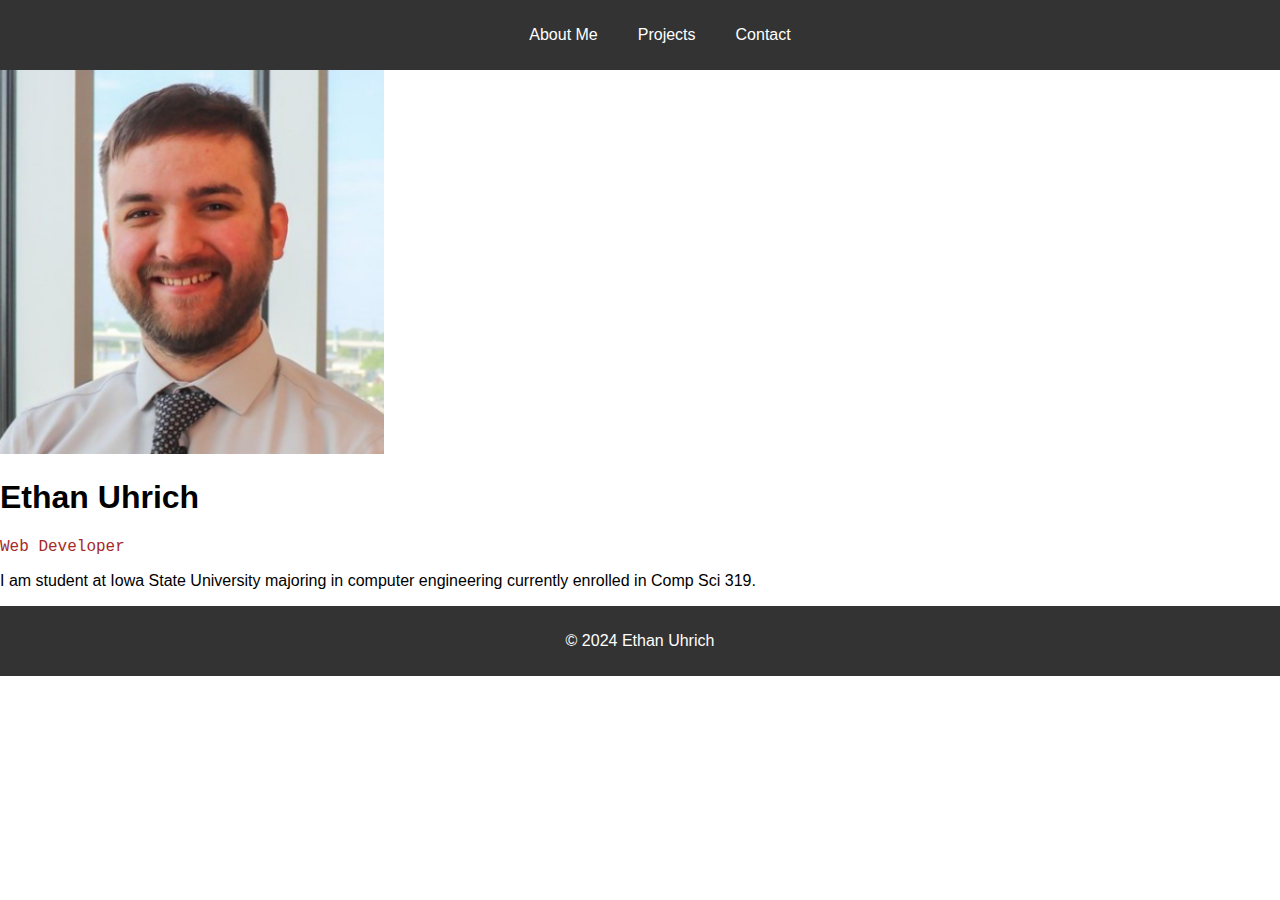
<file: index.html>
<!DOCTYPE html>
<html lang="en">

<head>
    <meta charset="UTF-8">
    <meta name="viewport" content="width=device-width, initial-scale=1.0">
    <title>Activity04 Portfolio and Github Web Pages</title>
    <link rel="stylesheet" href="./style.css">
</head>

<body>
    <header>
        <nav>
            <ul>
                <li><a href="./index.html">About Me</a></li>
                <li><a href="./projects.html">Projects</a></li>
                <li><a href="./contact.html">Contact</a></li>
            </ul>
        </nav>
    </header>

    <div class="container">
        <img src="./images/profile.jpg" alt="Profile Photo">
        <h1>Ethan Uhrich</h1>
        <p style="font-family: 'Courier New', Courier, monospace; color: brown">Web Developer</p>
        <p>I am student at Iowa State University majoring in computer engineering currently enrolled in Comp Sci 319.
        </p>
    </div>

    <footer>
        <p>&copy; 2024 Ethan Uhrich</p>
    </footer>
</body>

</html>
</file>
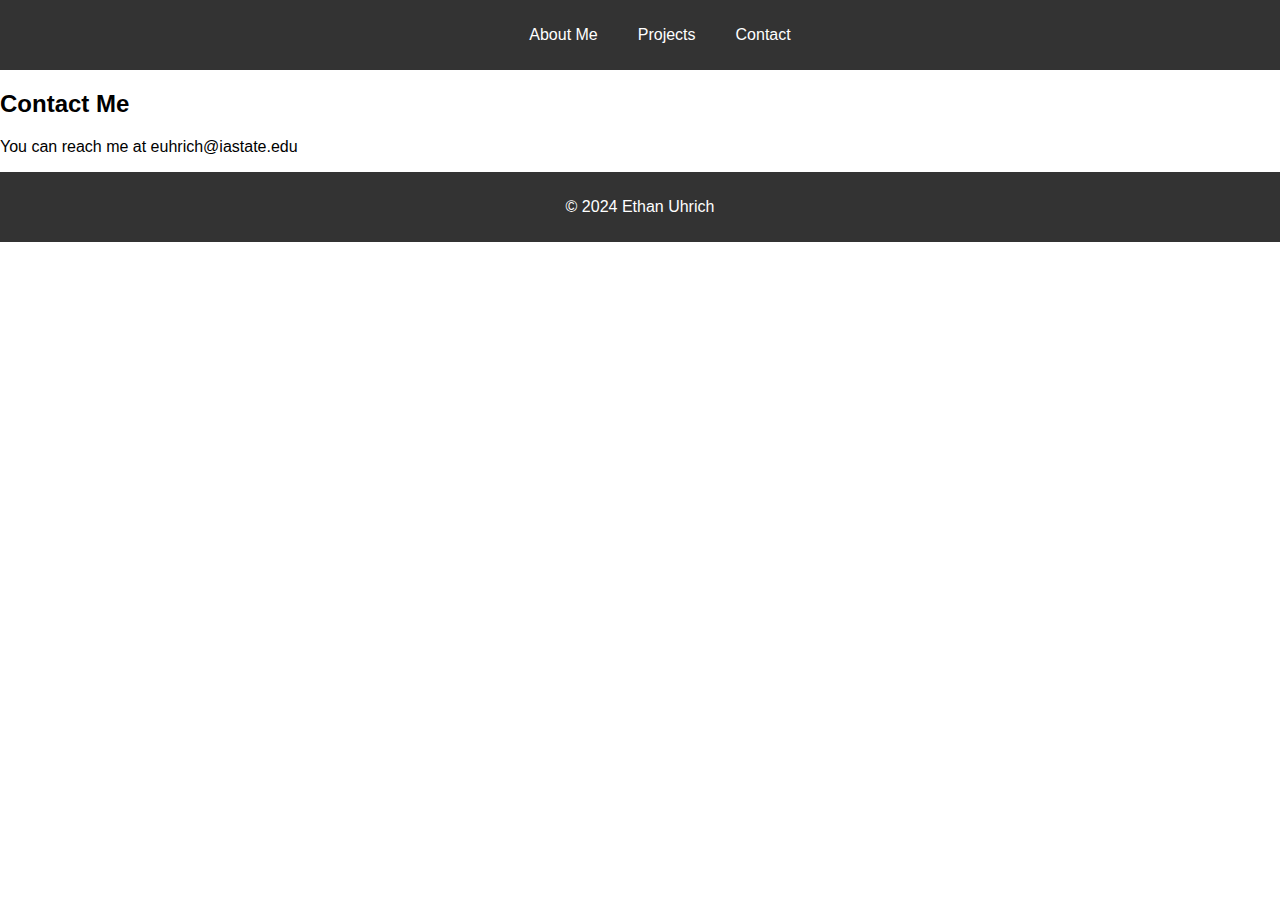
<file: contact.html>
<!DOCTYPE html>
<html lang="en">

<head>
    <meta charset="UTF-8">
    <meta name="viewport" content="width=device-width, initial-scale=1.0">
    <title>Activity04 Portfolio and Github Web Pages</title>
    <link rel="stylesheet" href="./style.css">
</head>

<body>
    <header>
        <nav>
            <ul>
                <li><a href="./index.html">About Me</a></li>
                <li><a href="./projects.html">Projects</a></li>
                <li><a href="./contact.html">Contact</a></li>
            </ul>
        </nav>
    </header>
    <div class="container">
        <h2>Contact Me</h2>
        <p>You can reach me at euhrich@iastate.edu</p>
    </div>

    <footer>
        <p>&copy; 2024 Ethan Uhrich</p>
    </footer>
</body>

</html>
</file>
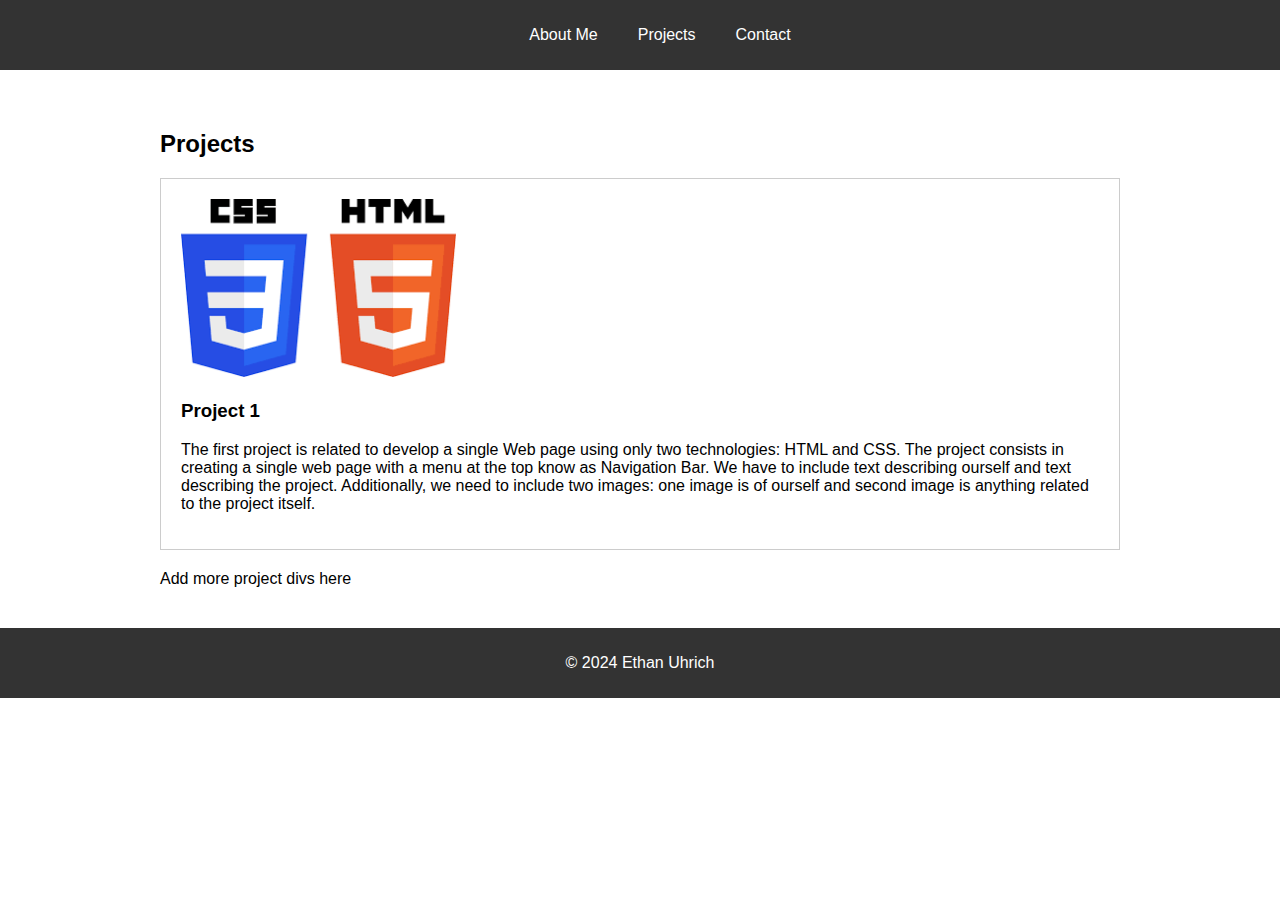
<file: projects.html>
<!DOCTYPE html>
<html lang="en">

<head>
    <meta charset="UTF-8">
    <meta name="viewport" content="width=device-width, initial-scale=1.0">
    <title>Activity04 Portfolio and Github Web Pages</title>
    <link rel="stylesheet" href="./style.css">
    <style>
        .container {
            max-width: 960px;
            margin: 0 auto;
            padding: 40px;
        }

        .project {
            margin-bottom: 20px;
            border: 1px solid #ccc;
            padding: 20px;
        }
    </style>
</head>

<body>
    <header>
        <nav>
            <ul>
                <li><a href="./index.html">About Me</a></li>
                <li><a href="./projects.html">Projects</a></li>
                <li><a href="./contact.html">Contact</a></li>
            </ul>
        </nav>
    </header>

    <div class="container">
        <h2>Projects</h2>
        <div class="project">
            <img src="./images/project1.png" alt="Project 1">
            <h3>Project 1</h3>
            <p>The first project is related to develop a single Web page using
                only two technologies: HTML and CSS. The project consists in
                creating a single web page with a menu at the top know as
                Navigation Bar. We have to include text describing ourself and
                text describing the project. Additionally, we need to include
                two images: one image is of ourself and second image is anything
                related to the project itself.</p>
        </div>
        Add more project divs here
    </div>

    <footer>
        <p>&copy; 2024 Ethan Uhrich</p>
    </footer>
</body>

</html>
</file>
<file: style.css>
header {
  background-color: #333;
  color: #fff;
  padding: 10px 0;
}
nav ul {
  list-style: none;
  display: flex;
  justify-content: center;
}

nav li {
  margin: 0 20px;
}

nav a {
  text-decoration: none;
  color: #fff;
}

img {
  max-width: 30%;
}

body {
  font-family: Arial, sans-serif;
  margin: 0;
  padding: 0;
}

footer {
  text-align: center;
  padding: 10px;
  background-color: #333;
  color: #fff;
}
</file>
